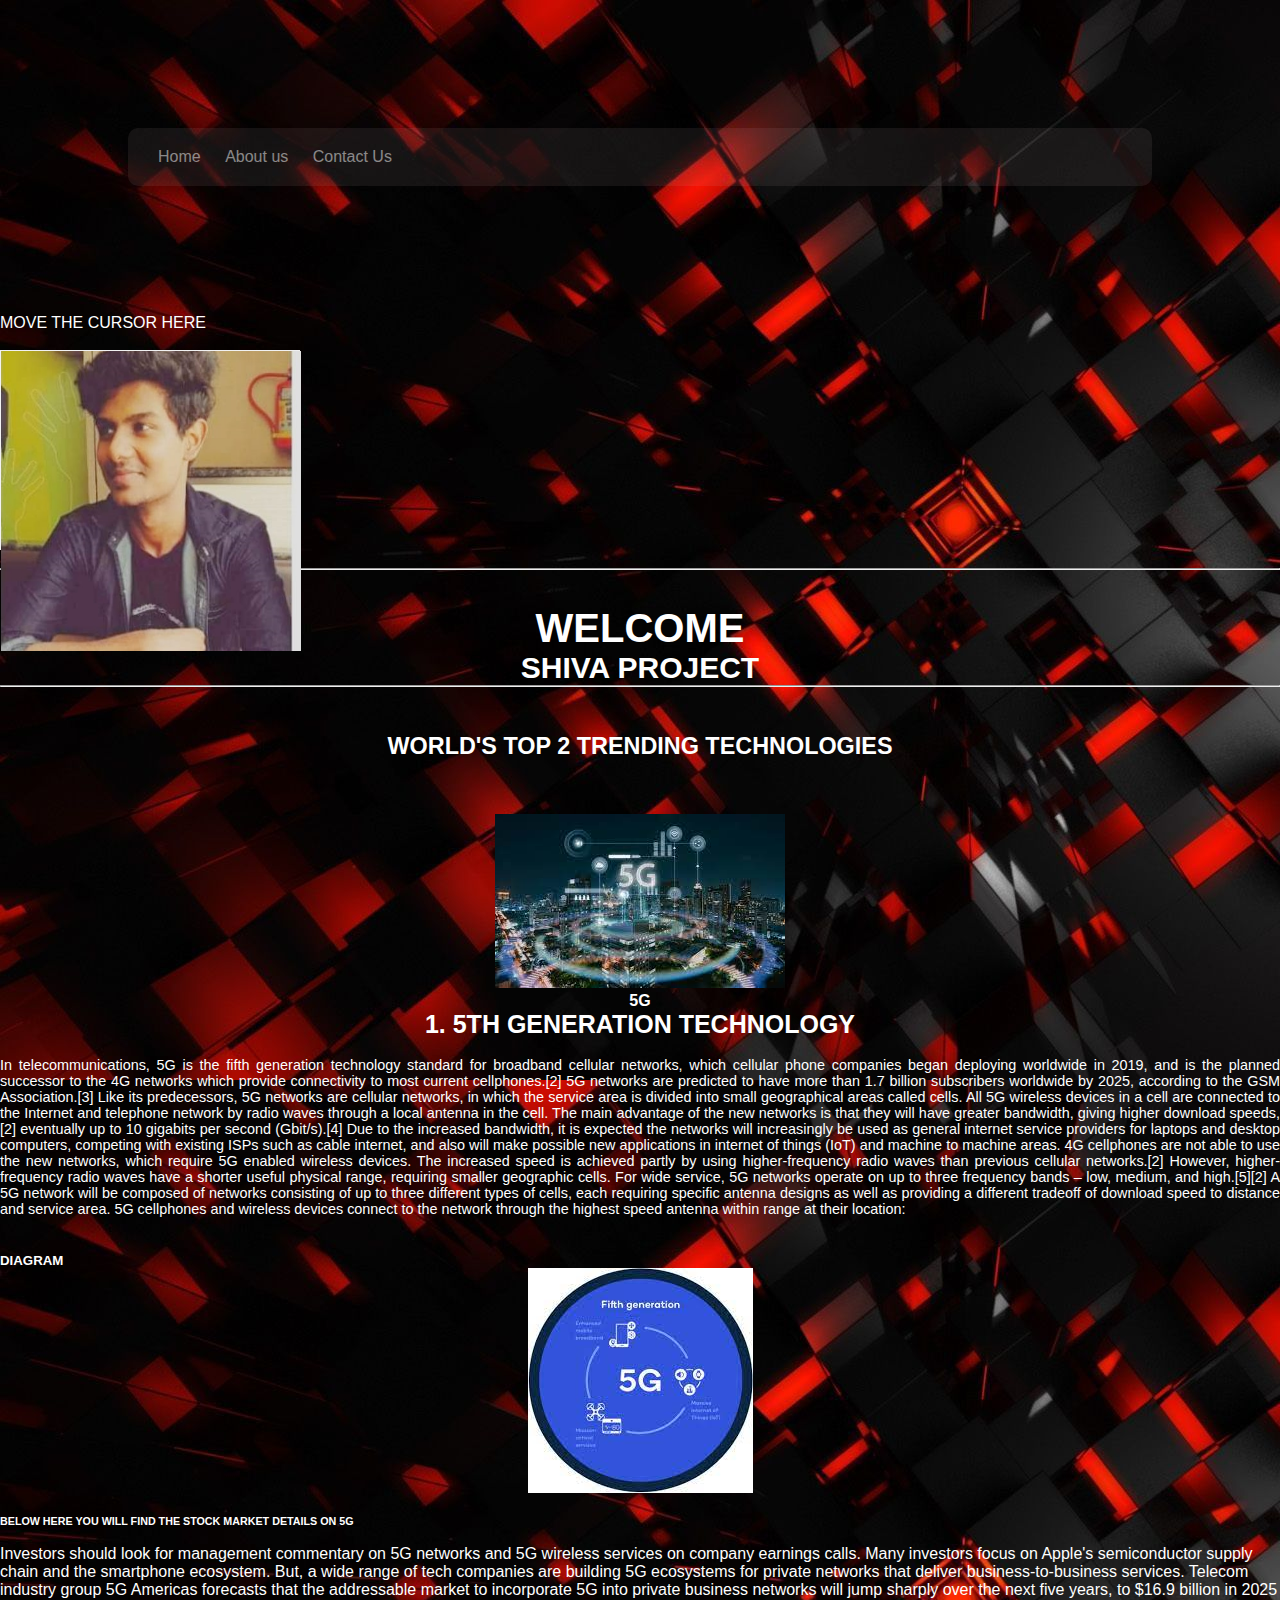
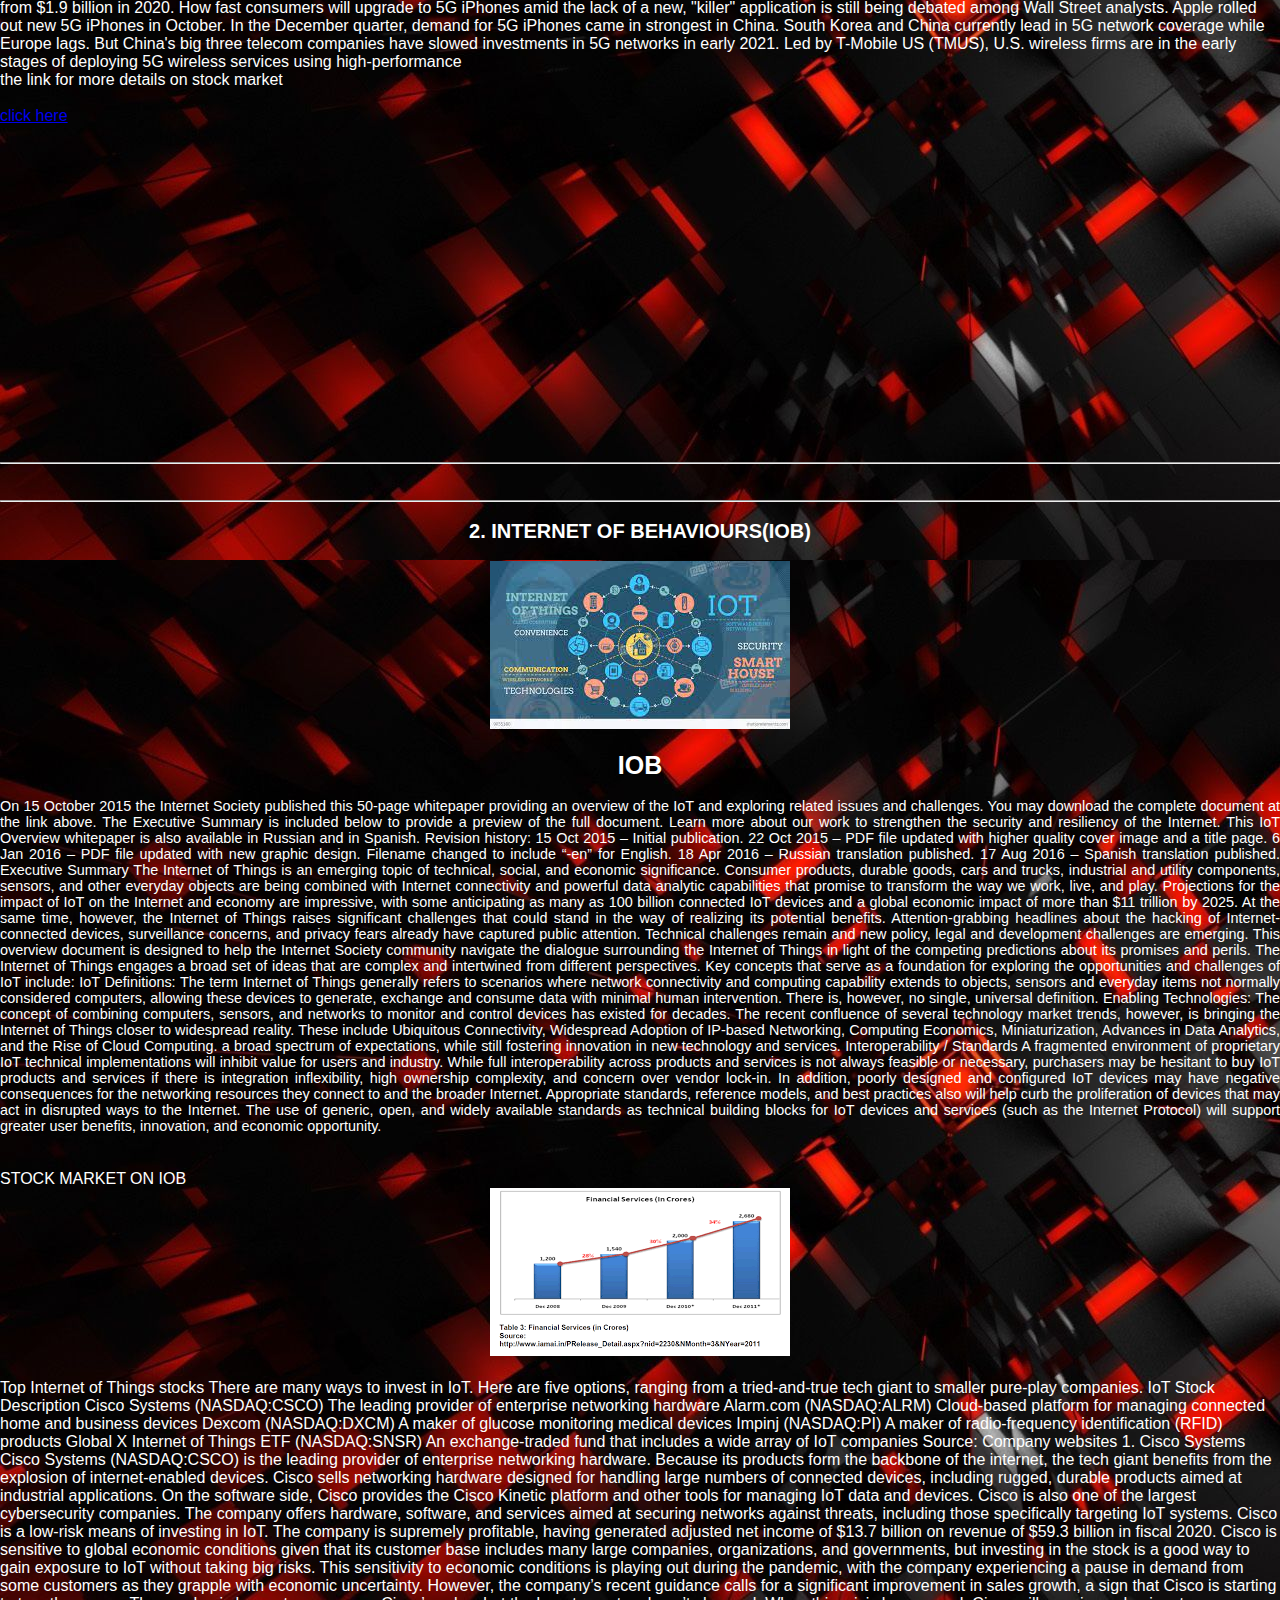
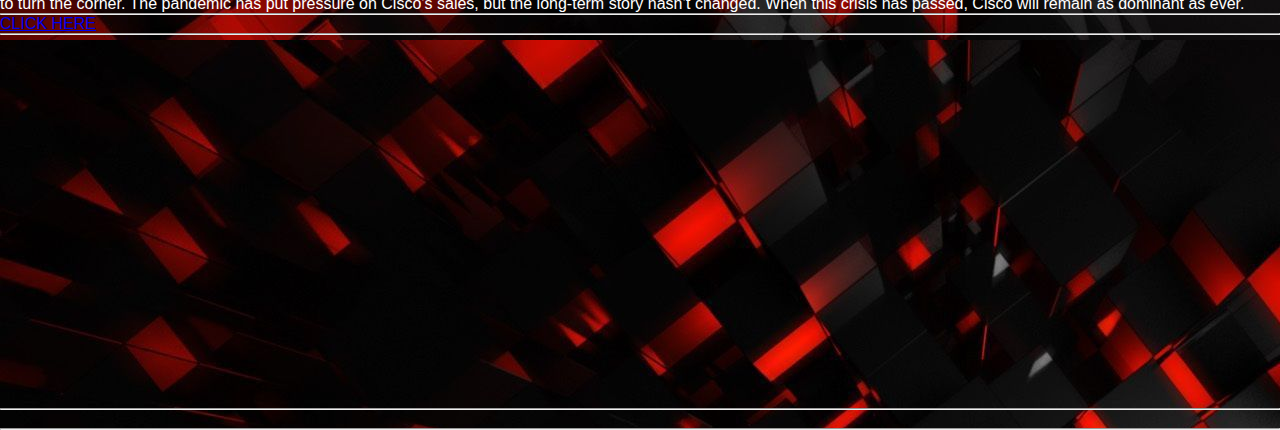
<file: index.html>
<!DOCTYPE html>
<html>
<head>
	<meta charset="UTF-8">
	<meta http-equiv="X-UA-Compatible" content="IE=edge">
    <meta name="viewport" content="width=device-width, initial-scale=1.0">
	<title>shiva's web</title>
	<link rel="stylesheet" href="style.css">
</head>
<body>
	<nav>

  <ul>
    <li><a data-text="Home" href="#">Home</a></li>
    <li><a data-text="About us" href="./about us.html">About us</a></li>
    
    <li><a data-text="Contact Us" href="./cu.html">Contact Us</a></li>
  </ul>
</nav>
<p>MOVE THE CURSOR HERE</p>
<br>
<div class="flip-card">
  <div class="flip-card-inner">
    <div class="flip-card-front">
      <img src="./spnn.jpeg.JPG" alt="pic" style="width:300px;height:300px;">
    </div>
    <div class="flip-card-back">
      <h1>SHIVA NANDI</h1>
      <p>DESIGNER & TO BE Engineer</p>
      <p>CHASING DREAMS</p>
    </div>
  </div>
</div>
<br>
<hr>
<br>
<br>
<p></p>
	<div class="k">
	<h1>WELCOME</h1>
	<h2>SHIVA PROJECT</h2>
	<hr>
	<br>
	<br>
	<h3>WORLD'S TOP 2 TRENDING TECHNOLOGIES</h3>


</div>
<br>
<br>

<p>
	</p>

	
	<br>
	<article>
		<div class="block"><img src="./jj.jpeg"><h4>5G</h4></div>

		<div class="article-head">1.     5TH GENERATION TECHNOLOGY</div>
		<br>
		<div class="article-body">In telecommunications, 5G is the fifth generation technology standard for broadband cellular networks, which cellular phone companies began deploying worldwide in 2019, and is the planned successor to the 4G networks which provide connectivity to most current cellphones.[2] 5G networks are predicted to have more than 1.7 billion subscribers worldwide by 2025, according to the GSM Association.[3] Like its predecessors, 5G networks are cellular networks, in which the service area is divided into small geographical areas called cells. All 5G wireless devices in a cell are connected to the Internet and telephone network by radio waves through a local antenna in the cell. The main advantage of the new networks is that they will have greater bandwidth, giving higher download speeds,[2] eventually up to 10 gigabits per second (Gbit/s).[4] Due to the increased bandwidth, it is expected the networks will increasingly be used as general internet service providers for laptops and desktop computers, competing with existing ISPs such as cable internet, and also will make possible new applications in internet of things (IoT) and machine to machine areas. 4G cellphones are not able to use the new networks, which require 5G enabled wireless devices.

The increased speed is achieved partly by using higher-frequency radio waves than previous cellular networks.[2] However, higher-frequency radio waves have a shorter useful physical range, requiring smaller geographic cells. For wide service, 5G networks operate on up to three frequency bands – low, medium, and high.[5][2] A 5G network will be composed of networks consisting of up to three different types of cells, each requiring specific antenna designs as well as providing a different tradeoff of download speed to distance and service area. 5G cellphones and wireless devices connect to the network through the highest speed antenna within range at their location:
</div>
<br>
<br>
<h5>DIAGRAM</h5>
<div class="block"><img src="./jjj.jpeg"></div>

<br>
<h6> BELOW HERE YOU WILL FIND THE STOCK MARKET DETAILS ON 5G </h6>
<br>
<p>Investors should look for management commentary on 5G networks and 5G wireless services on company earnings calls. Many investors focus on Apple's semiconductor supply chain and the smartphone ecosystem. But, a wide range of tech companies are building 5G ecosystems for private networks that deliver business-to-business services.

Telecom industry group 5G Americas forecasts that the addressable market to incorporate 5G into private business networks will jump sharply over the next five years, to $16.9 billion in 2025 from $1.9 billion in 2020.

How fast consumers will upgrade to 5G iPhones amid the lack of a new, "killer" application is still being debated among Wall Street analysts.

Apple rolled out new 5G iPhones in October. In the December quarter, demand for 5G iPhones came in strongest in China.

South Korea and China currently lead in 5G network coverage while Europe lags. But China's big three telecom companies have slowed investments in 5G networks in early 2021.

Led by T-Mobile US (TMUS), U.S. wireless firms are in the early stages of deploying 5G wireless services using high-performance</p>

<p>the link for more details on stock market </p>
<br>
<a href="https://www.investors.com/news/technology/5g-stocks-5g-wireless-stocks/" target="_blank">click here</a>
<br>
<br>

<iframe width="560" height="315" src="https://www.youtube.com/embed/2DG3pMcNNlw" title="YouTube video player" frameborder="0" allow="accelerometer; autoplay; clipboard-write; encrypted-media; gyroscope; picture-in-picture" allowfullscreen></iframe>

</article>
<hr>
<br>
<br>
<hr>
<br>
<article>
	<h6 class="k">2. INTERNET OF BEHAVIOURS(IOB)</h6>
	<br>
   <div class="block"><img src="./iob.jpg"></div>
   <br>
    <div class="article-head">IOB</div>
    <br>
    <div class="article-body">On 15 October 2015 the Internet Society published this 50-page whitepaper providing an overview of the IoT and exploring related issues and challenges. You may download the complete document at the link above. The Executive Summary is included below to provide a preview of the full document.

Learn more about our work to strengthen the security and resiliency of the Internet.

This IoT Overview whitepaper is also available in Russian and in Spanish.

Revision history:

15 Oct 2015 – Initial publication.
22 Oct 2015 – PDF file updated with higher quality cover image and a title page.
6 Jan 2016 – PDF file updated with new graphic design. Filename changed to include “-en” for English.
18 Apr 2016 – Russian translation published.
17 Aug 2016 – Spanish translation published.
Executive Summary
The Internet of Things is an emerging topic of technical, social, and economic significance. Consumer products, durable goods, cars and trucks, industrial and utility components, sensors, and other everyday objects are being combined with Internet connectivity and powerful data analytic capabilities that promise to transform the way we work, live, and play. Projections for the impact of IoT on the Internet and economy are impressive, with some anticipating as many as 100 billion connected IoT devices and a global economic impact of more than $11 trillion by 2025.

At the same time, however, the Internet of Things raises significant challenges that could stand in the way of realizing its potential benefits. Attention-grabbing headlines about the hacking of Internet-connected devices, surveillance concerns, and privacy fears already have captured public attention. Technical challenges remain and new policy, legal and development challenges are emerging.

This overview document is designed to help the Internet Society community navigate the dialogue surrounding the Internet of Things in light of the competing predictions about its promises and perils. The Internet of Things engages a broad set of ideas that are complex and intertwined from different perspectives. Key concepts that serve as a foundation for exploring the opportunities and challenges of IoT include:

IoT Definitions: The term Internet of Things generally refers to scenarios where network connectivity and computing capability extends to objects, sensors and everyday items not normally considered computers, allowing these devices to generate, exchange and consume data with minimal human intervention. There is, however, no single, universal definition.
Enabling Technologies: The concept of combining computers, sensors, and networks to monitor and control devices has existed for decades. The recent confluence of several technology market trends, however, is bringing the Internet of Things closer to widespread reality. These include Ubiquitous Connectivity, Widespread Adoption of IP-based Networking, Computing Economics, Miniaturization, Advances in Data Analytics, and the Rise of Cloud Computing.
a broad spectrum of expectations, while still fostering innovation in new technology and services.

Interoperability / Standards
A fragmented environment of proprietary IoT technical implementations will inhibit value for users and industry. While full interoperability across products and services is not always feasible or necessary, purchasers may be hesitant to buy IoT products and services if there is integration inflexibility, high ownership complexity, and concern over vendor lock-in.

In addition, poorly designed and configured IoT devices may have negative consequences for the networking resources they connect to and the broader Internet. Appropriate standards, reference models, and best practices also will help curb the proliferation of devices that may act in disrupted ways to the Internet. The use of generic, open, and widely available standards as technical building blocks for IoT devices and services (such as the Internet Protocol) will support greater user benefits, innovation, and economic opportunity.



</div>
</article>
<br>
<br>
<h7>STOCK MARKET ON IOB</h7>
<p> </p>
<div class="k"><img src="./s22.jpg"></div>
	<br>
	<p>Top Internet of Things stocks
There are many ways to invest in IoT. Here are five options, ranging from a tried-and-true tech giant to smaller pure-play companies.

IoT Stock	Description
Cisco Systems (NASDAQ:CSCO)	The leading provider of enterprise networking hardware
Alarm.com (NASDAQ:ALRM)	Cloud-based platform for managing connected home and business devices
Dexcom (NASDAQ:DXCM)	A maker of glucose monitoring medical devices
Impinj (NASDAQ:PI)	A maker of radio-frequency identification (RFID) products
Global X Internet of Things ETF (NASDAQ:SNSR)	An exchange-traded fund that includes a wide array of IoT companies
Source: Company websites

1. Cisco Systems
Cisco Systems (NASDAQ:CSCO) is the leading provider of enterprise networking hardware. Because its products form the backbone of the internet, the tech giant benefits from the explosion of internet-enabled devices.

Cisco sells networking hardware designed for handling large numbers of connected devices, including rugged, durable products aimed at industrial applications. On the software side, Cisco provides the Cisco Kinetic platform and other tools for managing IoT data and devices.

Cisco is also one of the largest cybersecurity companies. The company offers hardware, software, and services aimed at securing networks against threats, including those specifically targeting IoT systems.

Cisco is a low-risk means of investing in IoT. The company is supremely profitable, having generated adjusted net income of $13.7 billion on revenue of $59.3 billion in fiscal 2020. Cisco is sensitive to global economic conditions given that its customer base includes many large companies, organizations, and governments, but investing in the stock is a good way to gain exposure to IoT without taking big risks.

This sensitivity to economic conditions is playing out during the pandemic, with the company experiencing a pause in demand from some customers as they grapple with economic uncertainty. However, the company’s recent guidance calls for a significant improvement in sales growth, a sign that Cisco is starting to turn the corner.

The pandemic has put pressure on Cisco’s sales, but the long-term story hasn’t changed. When this crisis has passed, Cisco will remain as dominant as ever.</p>

<hr>
<a href="https://www.fool.com/investing/stock-market/market-sectors/information-technology/iot-stocks/">CLICK HERE</a>
<hr>
<br>
<br>
<iframe width="560" height="315" src="https://www.youtube.com/embed/0wl4W4VmNJA" title="YouTube video player" frameborder="0" allow="accelerometer; autoplay; clipboard-write; encrypted-media; gyroscope; picture-in-picture" allowfullscreen></iframe>
<br>
<br>
<hr>
<br>
<hr>

</body>
</html>
</file>
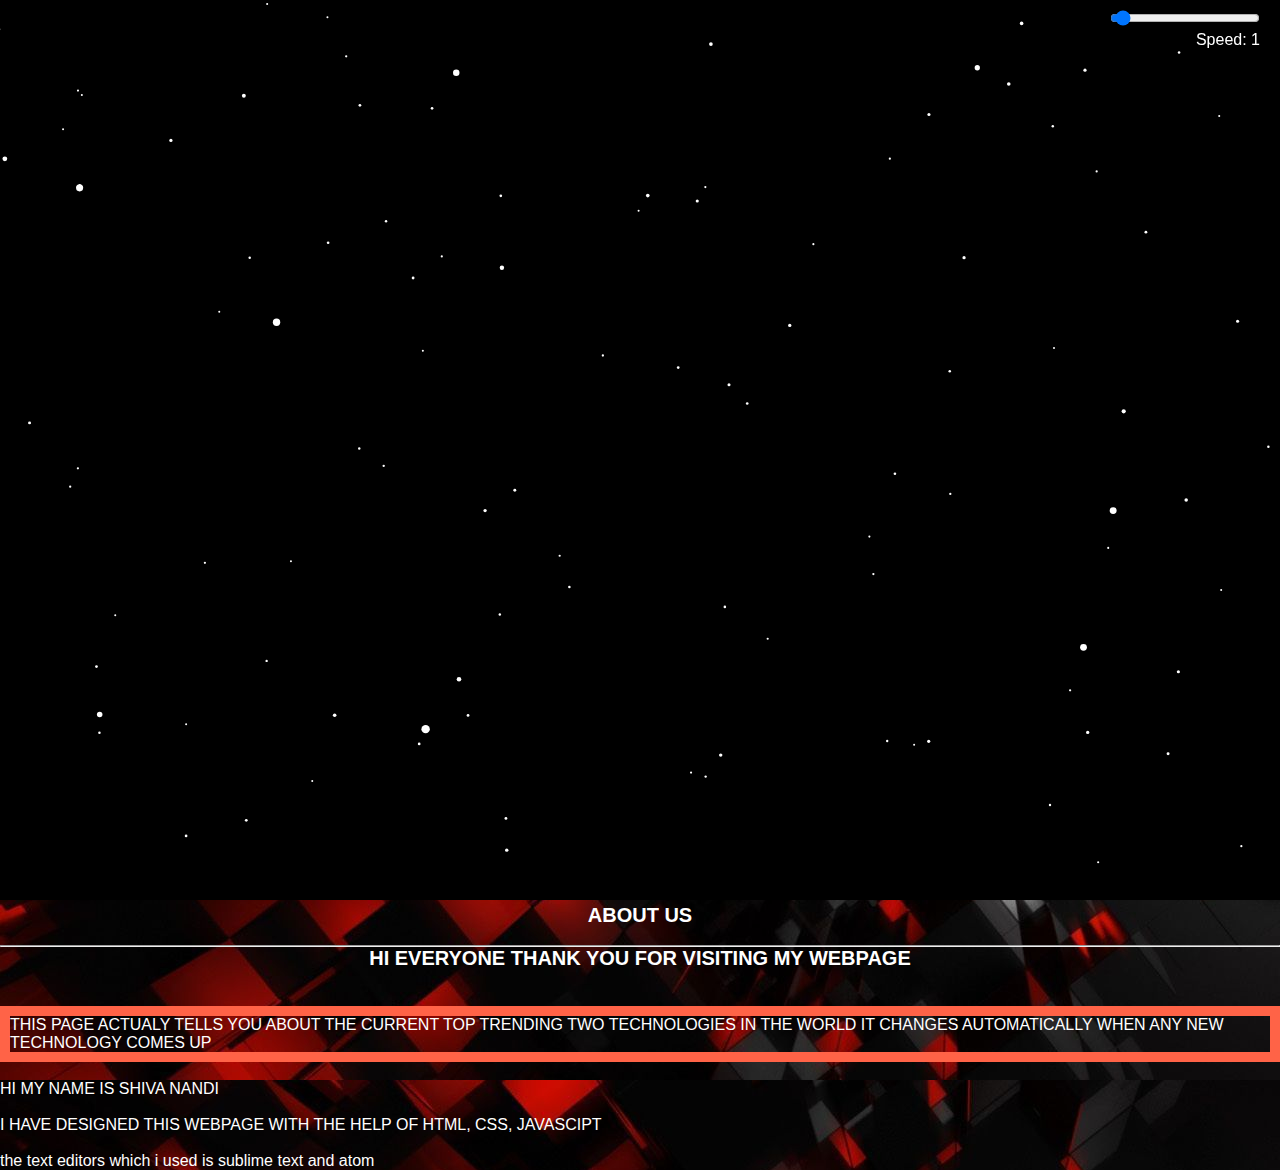
<file: about us.html>
<!DOCTYPE html>
<html>
<head>
	<title>shiva web</title>
	<meta charset="UTF-8">
	<meta http-equiv="X-UA-Compatible" content="IE=edge">
    <meta name="viewport" content="width=device-width, initial-scale=1.0">
	<title>shiva's web</title>
	<link rel="stylesheet" href="style.css">
</head>
<body>
	<canvas id="stars"></canvas>
<div class="slider">
    <input type="range" min="0.5" max="15" value="1" step="0.5" >
    Speed: <span id="speed"></span>
</div>
<h1 class="k">ABOUT US</h1>
<br>
<hr>
	<h2 class="k">HI EVERYONE THANK YOU FOR VISITING MY WEBPAGE</h2>
	<br>
	<br>
	<div class="kp">
		THIS PAGE ACTUALY TELLS YOU ABOUT THE CURRENT TOP TRENDING TWO TECHNOLOGIES IN THE WORLD
		 IT CHANGES AUTOMATICALLY WHEN ANY NEW TECHNOLOGY COMES UP</div>
		 <br>
		 <p> HI MY NAME IS SHIVA NANDI</p>
		 <br>
		 <p> I HAVE DESIGNED THIS WEBPAGE WITH THE HELP OF HTML, CSS, JAVASCIPT</p>
		 <br>
		 <p>the text editors which i used is sublime text and atom</p>

<script src="./jss.js"></script>

</body>
</html>
</file>
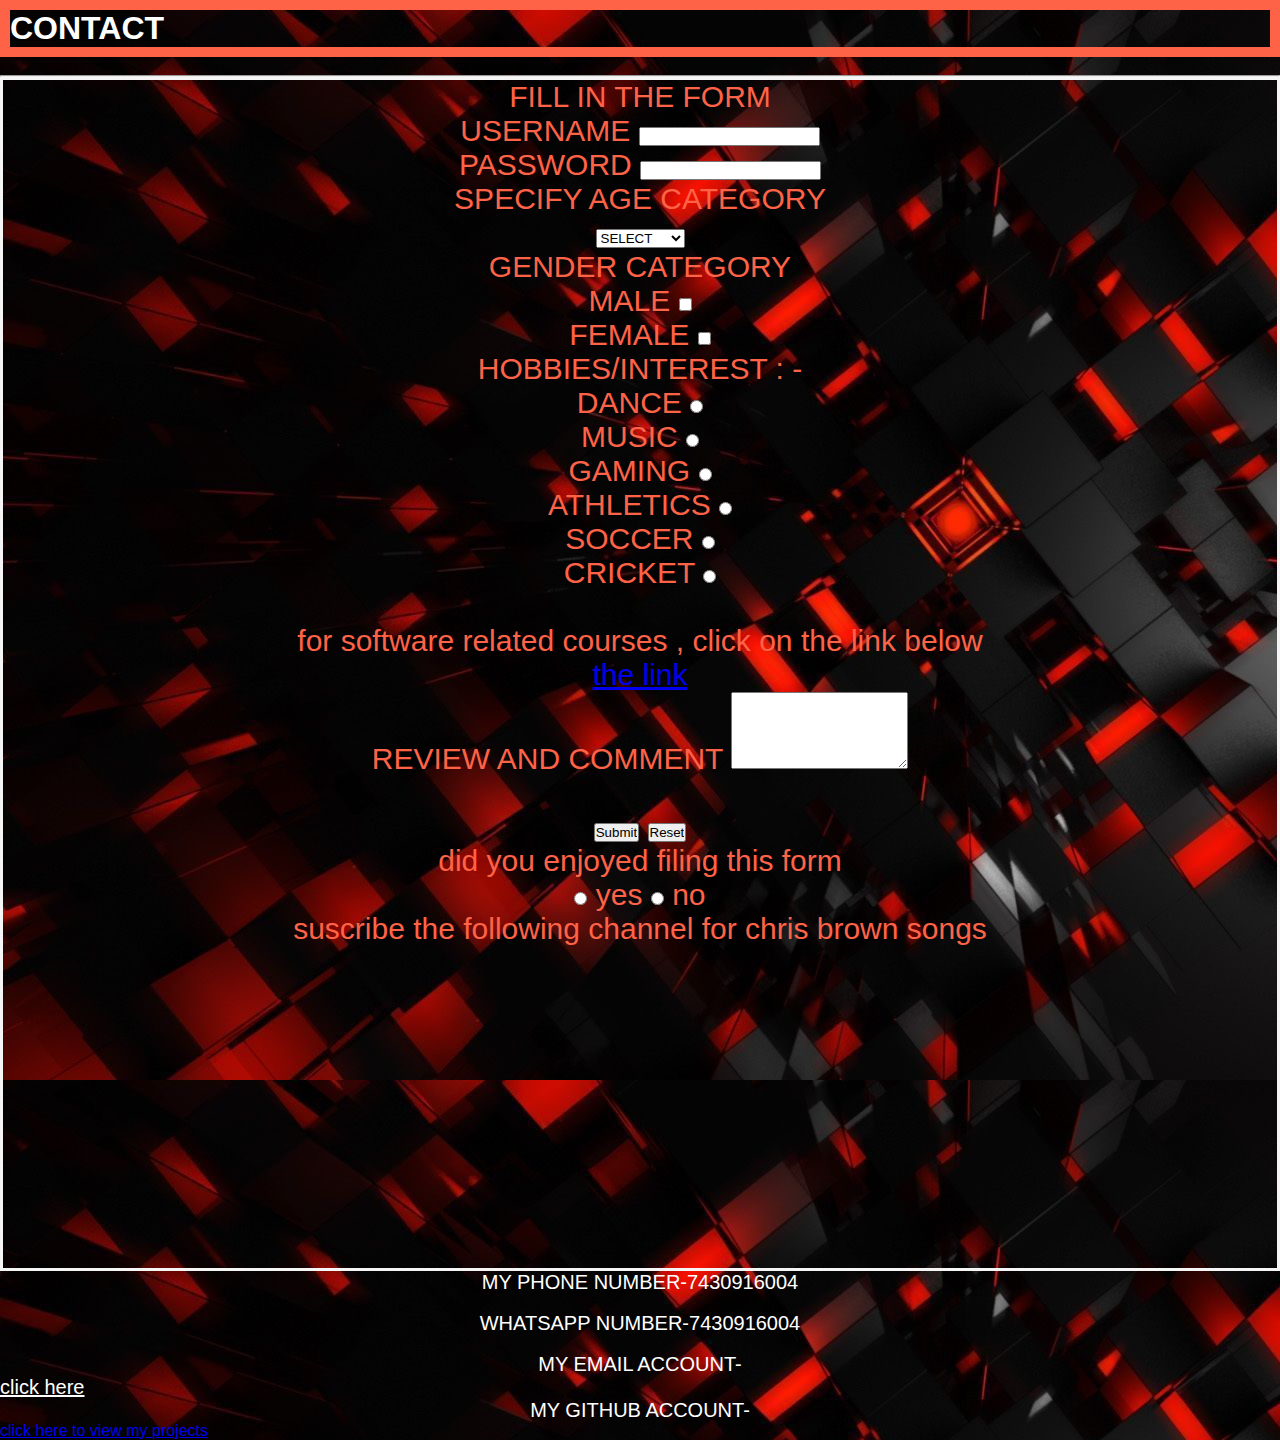
<file: cu.html>
<!DOCTYPE html>
<html>
<head>
	
	<meta charset="UTF-8">
	<meta http-equiv="X-UA-Compatible" content="IE=edge">
    <meta name="viewport" content="width=device-width, initial-scale=1.0">
	<title>shiva's web</title>
	<link rel="stylesheet" href="style.css">
</head>
<body>
		<h1 class="kp">CONTACT</h1>
	<br>
	<hr>
	<div class="myclass">
<form><h>FILL IN THE FORM</h>
<p> </p>
<label for="username">USERNAME</label>
<input type="text" id="username" name="username">
<br>
<lable for="password">PASSWORD</lable>
<input type="password" id="pwd" name="pwd">
<br>
<label for="age">SPECIFY AGE CATEGORY</label>
<br>
<select id="AGE">
	<option>SELECT</option>
	<option value="below 18">BELOW 18</option>
	<option value="above 18">ABOVE 18</option>
</select>
<br>
<p></p>
<label for="gender">GENDER CATEGORY</label><br>
<label for="male">MALE</label>
<input type="checkbox" id="male" name="gender" value="male">
<br>
<label for="female">FEMALE</label>
<input type="checkbox" id="female" name="gender" value="female">
<p></p>
<label for="hobbies/interest">HOBBIES/INTEREST : -</label>
<br>
<label for="dance">DANCE</label>
<input type ="radio" id="dance" name="hobbies/interest" value="dance">
<br>
<label for="music">MUSIC</label>
<input type="radio" id="music" name="hobbies/interest" value="music">
<br>
<label for="gaming">GAMING</label>
<input type="radio" id="gaming" name="hobbies/interest" value="gaming">
<br>
<label for="athletics">ATHLETICS</label>
<input type="radio" id="athletics" name="hobbies/interest" value="athletics">
<br>
<label for="soccer">SOCCER</label>
<input type="radio" id="soccer" name="hobbies/interest"  value="soccer">
<br>
<label for="cricket">CRICKET</label>
<input type="radio" id="cricket" name="hobbies/interest" value="cricket">
<br>
<br>
<p> </p>
<p>for software related courses , click on the link below</p>
<a href="http://iemlabs.com" target="_blank">the link</a>
<br>
<p>   </p>
<p>   </p>

<label for="comm">REVIEW AND COMMENT</label>
<textarea rows="5" column="60"></textarea>
<br>
<br>
<input type="submit" name="submit">
<input type="reset">
<br>
<p> did you enjoyed filing this form</p>
<input type="radio" name="yes" id="yes" value="yes">
<label for="yes">yes</label>
<input type="radio" name="no" id="no" value ="no">
<label for="no">no</label>
<br>
<p>suscribe the following channel for chris brown songs</p>
<iframe width="560" height="315" src="https://www.youtube.com/embed/mH76VvWkNwA" title="YouTube video player" frameborder="0" allow="accelerometer; autoplay; clipboard-write; encrypted-media; gyroscope; picture-in-picture" allowfullscreen></iframe>


</form>
</div>

	<div class="k"> MY PHONE NUMBER-7430916004</div>
  <br>
  <div class="k">WHATSAPP NUMBER-7430916004</div>
  <br>
  <div class="k">MY EMAIL ACCOUNT-</div>
  <a class="k" href="mailto:shivanandi880@gmail.com">click here</a>
  <br>
    <div class="k">MY GITHUB ACCOUNT-</div>
  <a href="https://github.com/shivanandi007"> click here to view my projects</a>

</body>
</html>
</file>
<file: style.css>
.flip-card {
  background-color: transparent;
  width: 300px;
  height: 200px;
  border: 1px solid #f1f1f1;
  perspective: 1000px; /* Remove this if you don't want the 3D effect */
}

/* This container is needed to position the front and back side */
.flip-card-inner {
  position: relative;
  width: 100%;
  height: 100%;
  text-align: center;
  transition: transform 0.8s;
  transform-style: preserve-3d;
}

/* Do an horizontal flip when you move the mouse over the flip box container */
.flip-card:hover .flip-card-inner {
  transform: rotateY(180deg);
}

/* Position the front and back side */
.flip-card-front, .flip-card-back {
  position: absolute;
  width: 100%;
  height: 100%;
  -webkit-backface-visibility: hidden; /* Safari */
  backface-visibility: hidden;
}

/* Style the front side (fallback if image is missing) */
.flip-card-front {
  background-color: #bbb;
  color: black;
}

/* Style the back side */
.flip-card-back {
  background-color: tomato;
  color: white;
  transform: rotateY(180deg);
}
.k{
	font-size:20px;
	text-align: center;
	color: white;
}

body{
	background-image:url("f.jpeg");
	color: white;
	}
  *{
    margin: 0;
    padding: 0;
    box-sizing: border-box;
    font-family: sans-serif;

}


nav{
    display: flex;
    justify-content: space-between;
    margin: 10% auto;
    width: 80%;
    padding: 20px;
    background-color: #d0bebe17;
    border-radius: 10px;
    
}
nav h1{
    text-transform: uppercase;
    color:#fff;
}
nav ul li{
    display: inline-block;
    list-style: none;
    margin: 0 10px;
}
nav ul li a{
    text-decoration: none;
    color:rgba(255, 255, 255, .5);
    position: relative;
    display: inline-block;
}
a::before{
    content: attr(data-text);
    color:#fff;
    position: absolute;
    left: 0;
    top: 0%;
    width: 0%;
    white-space: nowrap;
    overflow: hidden;
    transition: .5s;
    border-bottom: 3px solid orange;

}
a:hover::before{
    width: 100%;
}
@media(max-width:700px){
    nav{
        display: block;
        text-align: center;
    }
    nav ul li{
        display: block;
        padding: 10px 0;
    }
}
 

.block{
 
    text-align:center; 
}

.article-head{
    text-align:center;
    font-size: 25px;
    font-weight: bold;
}
.article-body{
    width: 100%;
    text-align: justify;
    font-size: 90%;
}

.kp
{
  border:solid 10px tomato;
}
body, html {
    padding: 0;
    margin: 0;
}
.slider {
    position: fixed;
    top: 10px;
    right: 20px;
    width: 150px;
    color: white;
    font-family: sans-serif;
    text-align: right;
}
.slider input {
    width: 100%;
    margin-bottom: 5px;
}
form
{
  color:tomato;
  
  border:3px solid whitesmoke;
}
.myclass{
  font-size:30px;
  text-align:center;s 

}
</file>
